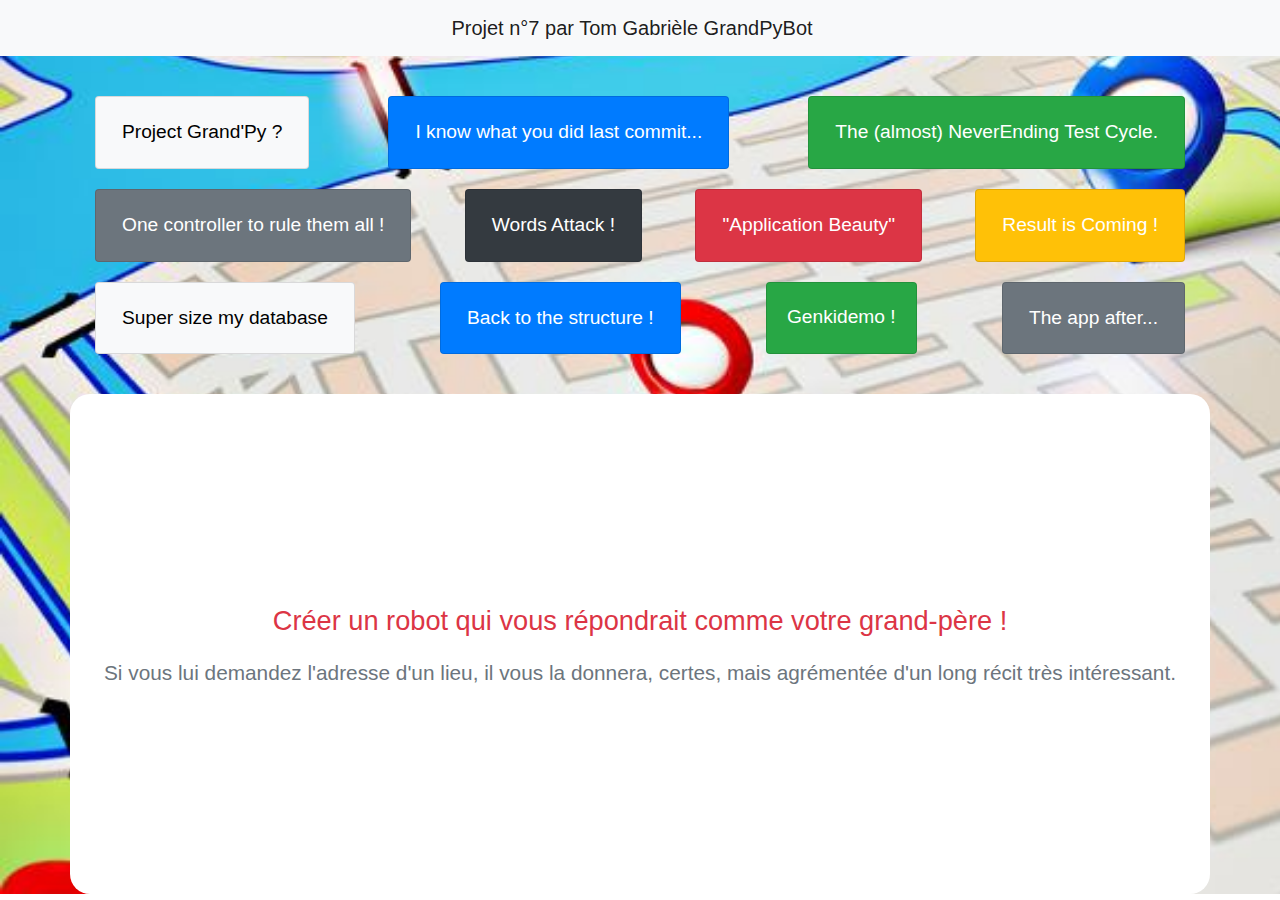
<file: docs/presentation/project_7_presentation.html>
<!DOCTYPE html>
<html lang="en">

<head>
    <meta charset="UTF-8">
    <meta name="viewport" content="width=device-width, initial-scale=1, shrink-to-fit=no">
    <meta http-equiv="X-UA-Compatible" content="ie=edge">
    <!-- Bootstrap CSS -->
    <link rel="stylesheet" href="https://maxcdn.bootstrapcdn.com/bootstrap/4.0.0/css/bootstrap.min.css" integrity="sha384-Gn5384xqQ1aoWXA+058RXPxPg6fy4IWvTNh0E263XmFcJlSAwiGgFAW/dAiS6JXm"
        crossorigin="anonymous">
    <link rel="stylesheet" href="assets/css/style.css">
    <title>Projet 7</title>
</head>

<body>
    <div class="container-fluid">
        <nav class="navbar navbar-light bg-light row">
            <h1 class="navbar-brand mb-0 h1 col text-center">Projet n°7 par Tom Gabrièle GrandPyBot</h1>
        </nav>
    </div>
    <div class="container">
        <div class="flex-row d-flex flex-wrap justify-content-between" id="card-list">
            <button class="card bg-light text-center p-8" data-toggle="collapse" data-target="#item-0">
                <div class="card-body">
                    <p class="card-text">Project Grand'Py ?</p>
                </div>
            </button>
            <button class="card bg-primary text-white text-center p-8" data-target="#item-1" data-toggle="collapse">
                <div class="card-body">
                    <p class="card-text">I know what you did last commit...</p>
                </div>
            </button>
            <button class="card bg-success text-white text-center p-8" data-target="#item-2" data-toggle="collapse">
                <div class="card-body">
                    <p class="card-text">The (almost) NeverEnding Test Cycle.</p>
                </div>
            </button>

            <button class="card bg-secondary text-white text-center p-8" data-toggle="collapse" data-target="#item-3">
                <div class="card-body">
                    <p class="card-text">One controller to rule them all !</p>
                </div>
            </button>
            <button class="card bg-dark text-white text-center p-8" data-toggle="collapse" data-target="#item-4">
                <div class="card-body">
                    <p class="card-text">Words Attack !</p>
                </div>
            </button>
            <button class="card bg-danger text-white text-center p-8" data-toggle="collapse" data-target="#item-5">
                <div class="card-body">
                    <p class="card-text">"Application Beauty"</p>
                </div>
            </button>
            <button class="card bg-warning text-white text-center p-8" data-toggle="collapse" data-target="#item-6">
                <div class="card-body">
                    <p class="card-text">Result is Coming !</p>
                </div>
            </button>
            <button class="card bg-light text-center p-8" data-toggle="collapse" data-target="#item-7">
                <div class="card-body">
                    <p class="card-text">Super size my database</p>
                </div>
            </button>

            <button class="card bg-primary text-white text-center p-8" data-toggle="collapse" data-target="#item-8">
                <div class="card-body">
                    <p class="card-text">Back to the structure !</p>
                </div>
            </button>

            <a class="card bg-success text-white text-center p-8" href="https://grand-py-bot-tom.herokuapp.com" target="_blank">
                <div class="card-body">
                    <p class="card-text">Genkidemo !</p>
                </div>
            </a>
            <button class="card bg-secondary text-white text-center offset-4 p-8" data-toggle="collapse" data-target="#item-9">
                <div class="card-body">
                    <p class="card-text">The app after...</p>
                </div>
            </button>
        </div>

        <div id="content-container" class="row">
            <div class="content-item collapse show" id="item-0">

                <h2>Créer un robot qui vous répondrait comme votre grand-père !</h2>
                <p>
                    Si vous lui demandez l'adresse d'un lieu, il vous la donnera, certes, mais agrémentée d'un long récit très intéressant.
                </p>
            </div>

            <div class="content-item collapse" id="item-1">
                <h2>Git + Github</h2>
                <ul>
                    <li>2 branches principales
                        <em>master</em> et
                        <em>development</em>
                    </li>
                    <li>1 fonctionnalité = 1 branche </li>
                    <li>Fonctionnalité terminée -> merge avec
                        <em>development</em>
                    </li>
                    <li>1er merge avec
                        <em>master</em> = 1ère version fonctionnelle</li>
                </ul>
            </div>
            <div class="content-item collapse" id="item-2">
                <h2>Test Driven Development</h2>
                <ol>
                    <li>Nouvelle branche à partir de la branche
                        <em>development</em>.
                    </li>
                    <li>Écriture d'un test.</li>
                    <li>Lancement et échec du test.</li>
                    <li>Écriture du code pour faire fonctionner le test.</li>
                    <li>Amélioration du test.</li>
                    <li>Retour à l'étape 3 tant que c'est nécessaire.</li>
                    <li>Lancement de tous les tests du projet.</li>
                    <li>Correction si nécessaire.</li>
                    <li>Commit de la fonctionnalité.</li>
                </ol>
            </div>
            <div class="content-item collapse" id="item-3">
                <h2>Parser</h2>
                <ol>
                    <li>Splitter la chaîne initiale en liste</li>
                    <li>Définir une liste de mots de comparaison à partir de la base de données ou à partir d'un algorithme</li>
                    <li>Comparer les 2 listes</li>
                    <li>Renvoyer les mots présents dans les 2 listes ou ceux absent de la liste de comparaison (selon le besoin)</li>

                </ol>
                <h2>ParsingController</h2>
                <ol>
                    <li>Pondérer les résultat de chaque parser avec un coefficient</li>
                    <li>Pondérer l'importance de chaque mot en fonction de sa position dans la liste</li>
                </ol>
                <h2>API Connector</h2>
                <p>Fait un appel à l'API et renvoie une réponse structurée.</p>
                <h2>API Controller</h2>
                <p>Commande les API Connector et agrège les résultats.</p>

            </div>
            <div class="content-item collapse" id="item-4">
                <h2>La mécanique des parsers </h2>
                <p> Repose sur l'extraction des mots ou expressions clés.</p>
                <ol>
                    <li>Constituer un référentiel de mots (mots français, pays , villes...)</li>
                    <li>Chaque fichier a un
                        <em>handler</em> associé qui va extraire les données</li>
                    <li>Appels successifs des handlers et insert SQL</li>
                </ol>
            </div>
            <div class="content-item collapse" id="item-5">
                <h2>Backend:</h2>
                <ul>
                    <li>3 vues:
                        <strong>index</strong> (page unique),
                        <strong>process</strong> (appel de SearchConductor),
                        <strong>sentences</strong> (phrase aléatoire)
                    </li>
                </ul>
                <h2>Frontend:</h2>
                <ul>
                    <li>CSS : Bootstrap4 + CSS personnalisé</li>
                    <li>JavaScript: ES6 et Jquery uniquement pour Bootstrap4</li>
                    <li></li>
                </ul>
            </div>
            <div class="content-item collapse" id="item-6">
                <h2>Optimisation du ParsingController</h2>
                <div class="row">
                    <div class="col-4">
                        <h3>ParsingController V1</h3>
                        <p>Même requête SQL * nombre parser = 10s</p>

                    </div>
                    <div class="col-4">
                        <h3>Constat</h3>
                        <p>Le résultat de la requête ne change pas !</p>
                    </div>
                    <div class="col-4">
                        <h3>ParsingController V2</h3>
                        <p>
                            Résultat d'un seul appel SQL = 1s
                        </p>

                    </div>
                </div>


            </div>
            <div class="content-item collapse" id="item-7">
                <h2>assert 10000 == 450233 </h2>
                <div class="row">
                    <div class="col-3">
                        <h3>Limite Postgres Hobby database</h3>
                        <p>10000 lignes</p>
                    </div>
                    <div class="col-3">
                        <h3>Base de données GrandPyBot</h3>
                        <p>450233 lignes</p>
                    </div>
                    <div class="col-3">
                        <h3>
                            ===>
                        </h3>
                    </div>
                    <div class="col-3">
                        <h3>Alerte de Heroku</h3>
                        <p>
                            ROWS ABOVE LIMITS, ACCESS DISRUPTION IMMINENT
                            <br /> Coupure de l'accès au projet ?
                        </p>
                    </div>
                </div>
                <h2>Non</h2>
                <p>
                    Heroku coupe seulement l'accès en écriture à la base de données.
                    <br/> Plus d'infos
                    <a href="https://devcenter.heroku.com/articles/heroku-postgres-plans#hobby-tier">ici</a>

                </p>


            </div>
            <div class="content-item collapse" id="item-8">
                <h2>Faux départ</h2>
                <div class="row">
                    <div class="col-3">
                        <h3>parser, api_connector, word_file_handler des applications à part entière ?</h3>
                    </div>
                    <div class="col-3">
                        <h3>Microservices? Non c'est trop gros! Pourquoi pas Blueprints?</h3>
                        <p>Je crée des sous applications.</p>
                    </div>
                    <div class="col-3">
                        <h3>Simple is Better than Complex.</h3>
                        <p>Finalement cette structure est trop complexe compte-tenu de la teneur du projet.</p>
                    </div>
                    <div class="col-3">
                        <h3>Back to the structure</h3>
                        <p>
                            Réintégration des librairies
                            <em>parser</em>,
                            <em>api_connector</em>,
                            <em>word_file_handler</em> dans l'application principale qui ne fonctionne pas sans eux.
                    </p>
                    </div>


                    <div class="col-3"></div>
                </div>
            </div>

            <div class="content-item collapse" id="item-9">
                <h2>Pistes d'amélioration</h2>
                <ul>
                    <li>Refactoring du javascript,</li>
                    <li>Utilisation de Webpack et Babel,</li>
                    <li>Optimiser la taille des assets,</li>
                    <li>Rendre les parsers asynchrones,</li>
                    <li>Prise en compte des noms de lieux en plusieurs mots,</li>
                    <li>Fractionner le template index .</li>
                </ul>
            </div>
        </div>
    </div>
    <!-- Optional JavaScript -->
    <!-- jQuery first, then Popper.js, then Bootstrap JS -->
    <script src="https://code.jquery.com/jquery-3.2.1.slim.min.js" integrity="Cycle itératif en TDDsha384-KJ3o2DKtIkvYIK3UENzmM7KCkRr/rE9/Qpg6aAZGJwFDMVNA/GpGFF93hXpG5KkN"
        crossorigin="anonymous"></script>
    <script src="https://cdnjs.cloudflare.com/ajax/libs/popper.js/1.12.9/umd/popper.min.js" integrity="sha384-ApNbgh9B+Y1QKtv3Rn7W3mgPxhU9K/ScQsAP7hUibX39j7fakFPskvXusvfa0b4Q"
        crossorigin="anonymous"></script>
    <script src="https://maxcdn.bootstrapcdn.com/bootstrap/4.0.0/js/bootstrap.min.js" integrity="sha384-JZR6Spejh4U02d8jOt6vLEHfe/JQGiRRSQQxSfFWpi1MquVdAyjUar5+76PVCmYl"
        crossorigin="anonymous"></script>



    <script>
        $('.content-item').on('show.bs.collapse', function () {
            ($('.show')).collapse('hide')
        })
    </script>
</body>

</html>
</file>
<file: docs/presentation/assets/css/style.css>
body {
    background-image: url('../images/map.jpg');
    background-size: cover;
    background-repeat: no-repeat;
}

#content-container {
    /* border: solid 1px grey; */
    background: white;
    min-height: 500px;
    border-radius: 20px;
    padding: 20px;
}

.content-item {
    margin: auto;
}

.content-item h2 {
    font-size: 1.7em;
    line-height: 1.8em;
    text-align: center;
    color: #dc3545;
    margin-bottom: 12px;
}

.content-item h3 {
    font-size: 1.5em;
    line-height: 1.7em;
    text-align: center;
}

.content-item p {
    font-size: 1.3em;
    line-height: 1.4em;
    text-align: center;
    margin-bottom: 4px;
    color: #6c757d;
}

.content-item ul {
    list-style: none;
    text-align: center;
    color: #6c757d;
}

.content-item ul li {
    font-size: 1.3em;
    line-height: 1.4em;
    color: #6c757d;
}

.content-item ol li {
    font-size: 1.3em;
    line-height: 1.4em;
    color: #6c757d;
}

.card {
    margin: 2px;
}

.card-text {
    font-size: 0.8em;
}

@media screen and (min-width: 1080px) {
    #card-list {
        margin: 30px 0;
    }
    .card {
        margin: 10px;
    }
    .card-text {
        font-size: 1.2em;
    }
}

.card:hover {
    cursor: pointer;
}
</file>
